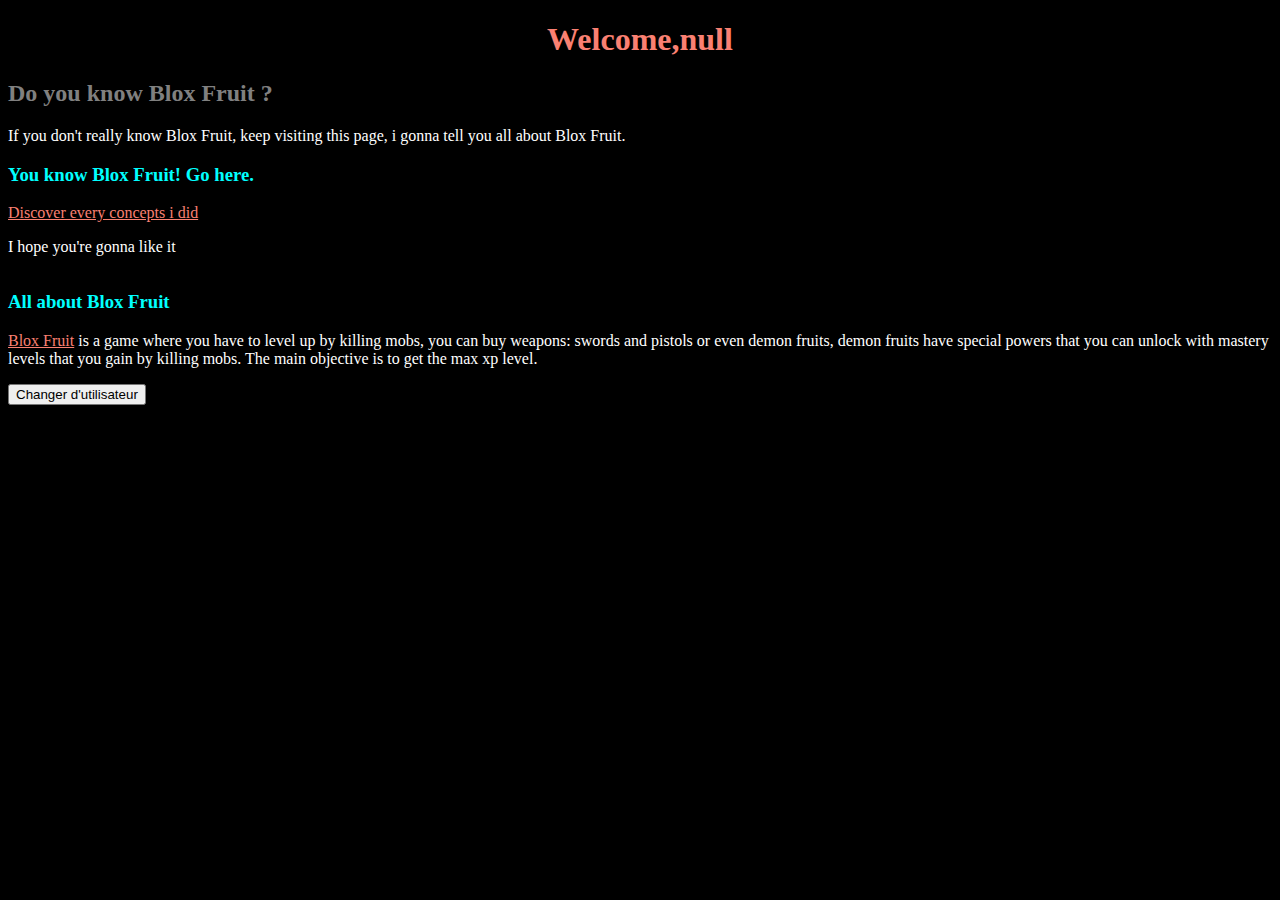
<file: My Blox Fruit Hub/index.html>
<!DOCTYPE html>
<html>
    <head>
        <meta name="viewport" content="width=device-width, initial-scale=1.0">
        <meta charset="utf-8">
        <meta name="description" content="Here you will probably discover creations that i made for a game named Blox fruit,there is many to discover.Enjoy !">
        <title>My Blox Fruit Creations Hub </title>
        <link href="Hub.css" rel="stylesheet" type="text/css">
    </head>
    <body>

    <h1>Welcome</h1>

    
    <h2>Do you know Blox Fruit ?</h2>
    <p>If you don't really know Blox Fruit, keep visiting this page, i gonna tell you all about Blox Fruit.</p>
   
    <header>

    <h3>
        <span class="titre-vert">You know Blox Fruit! Go here.</span>
    </h3>

    </header>

    <section>
        <article>
        <a href="Creation_page.html">Discover every concepts i did</a>
        </article>
        
        <article>
            <p>I hope you're gonna like it </p>
        </article>
    
        <article>
        <h3>All about Blox Fruit </h3>
        <p><a href="https://www.roblox.com/games/2753915549/Blox-Fruits">Blox Fruit</a> is a game where you have to level up by killing mobs, you can buy weapons: swords and pistols or even demon fruits, demon fruits have special powers that you can unlock with mastery levels that you gain by killing mobs.
           The main objective is to get the max xp level. </p>
    </article>
    </section>

    <button>Changer d'utilisateur</button>
    <script src="Hub.js"></script>
    </body>  
</html>
</file>
<file: My Blox Fruit Hub/Hub.css>
body {
    background-color:rgb(0, 0, 0) ;
}

h1{
    color:salmon;
    text-align: center;
}

h2 {
    color:rgb(128, 128, 128)
}

h3{
    color: aqua;
}
p {
    color:rgb(255, 255, 255)
}

.titre-vert {
    color:rgb(0, 255, 255);

}

li,ol,a{
    color:salmon
}


section {
    display:flex;
    flex-direction: column;
}
</file>
